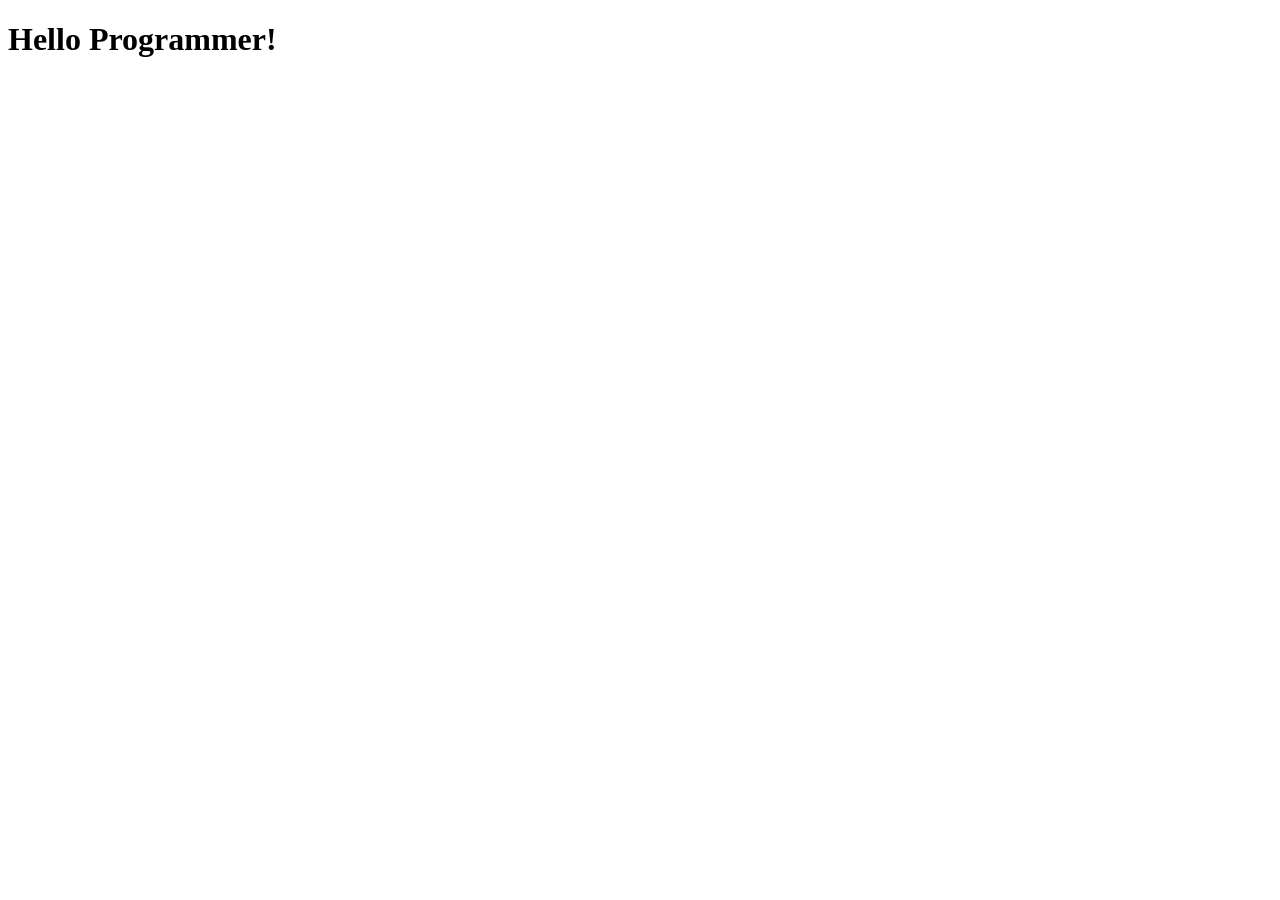
<file: index.html>
<!DOCTYPE html>
<html lang="en">
<head>
    <meta charset="UTF-8">
    <meta name="viewport" content="width=device-width, initial-scale=1.0">
    <title>Home</title>
</head>
<body>
    <h1>Hello Programmer!</h1>
</body>
</html>
</file>
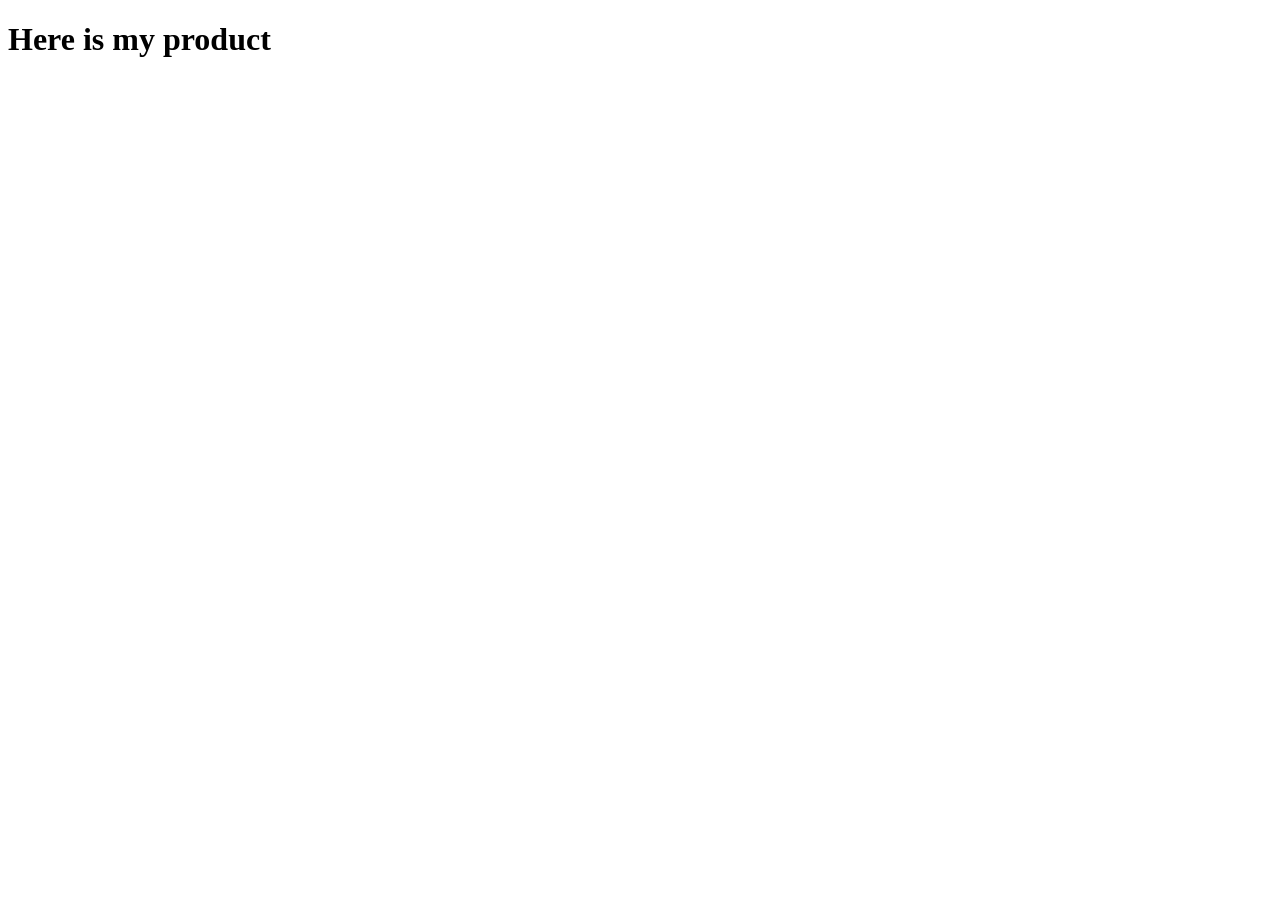
<file: gallary.html>
<!DOCTYPE html>
<html lang="en">
<head>
    <meta charset="UTF-8">
    <meta name="viewport" content="width=device-width, initial-scale=1.0">
    <title>Product</title>
    
</head>
<body>
    <h1>Here is my product</h1>
</body>
</html>
</file>
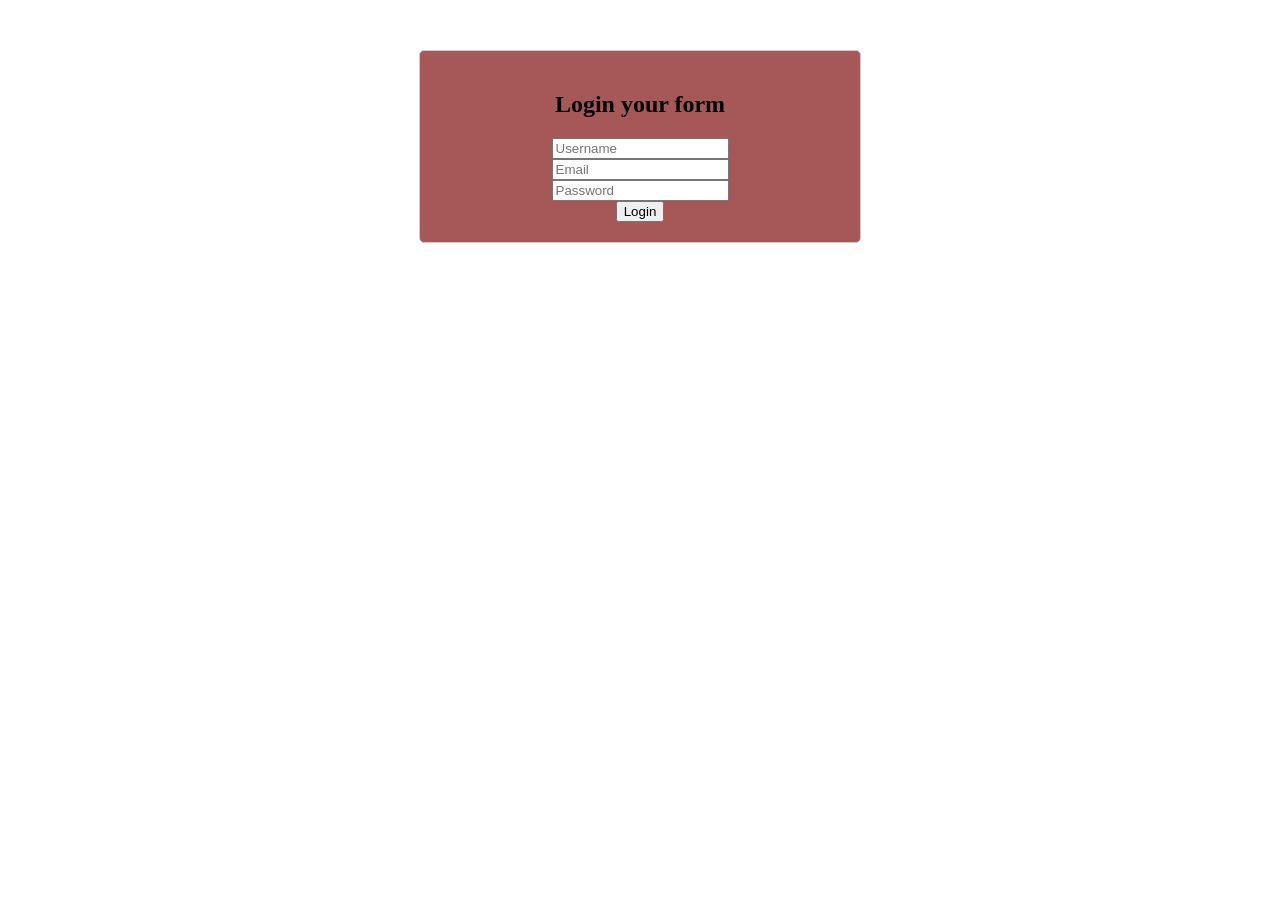
<file: login.html>
<!DOCTYPE html>
<html lang="en">
<head>
    <meta charset="UTF-8">
    <meta name="viewport" content="width=device-width, initial-scale=1.0">
    <title>login file </title>
    <link rel="stylesheet" href="login.css">
</head>
<body>
    <section class="login-container">
        <h1>Login your form</h1>
        <form>
            <input type="text" placeholder="Username" required>
            <input type="email" placeholder="Email" required>
            <input type="password" placeholder="Password" required>
            <button type="submit">Login</button>
        </form>
    </section>
</body>
</html>
</file>
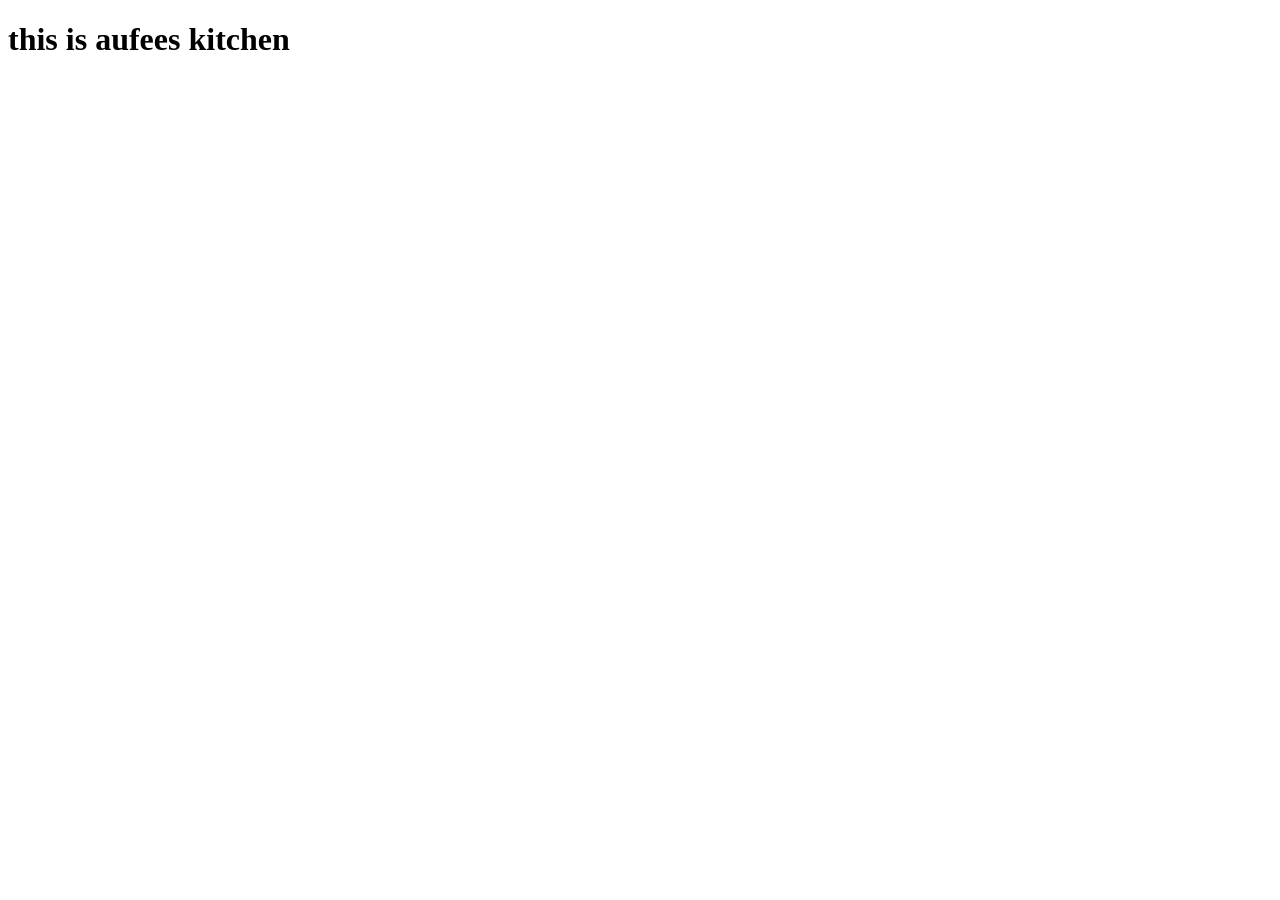
<file: menu.html>
<!DOCTYPE html>
<html lang="en">
<head>
    <meta charset="UTF-8">
    <meta name="viewport" content="width=device-width, initial-scale=1.0">
    <title>menu</title>
    <link rel="alternate" href="style.css" type="application/atom+xml" title="Atom">
</head>
<body>
    <h1>this is aufees kitchen  </h1>
</body>
</html>
</file>
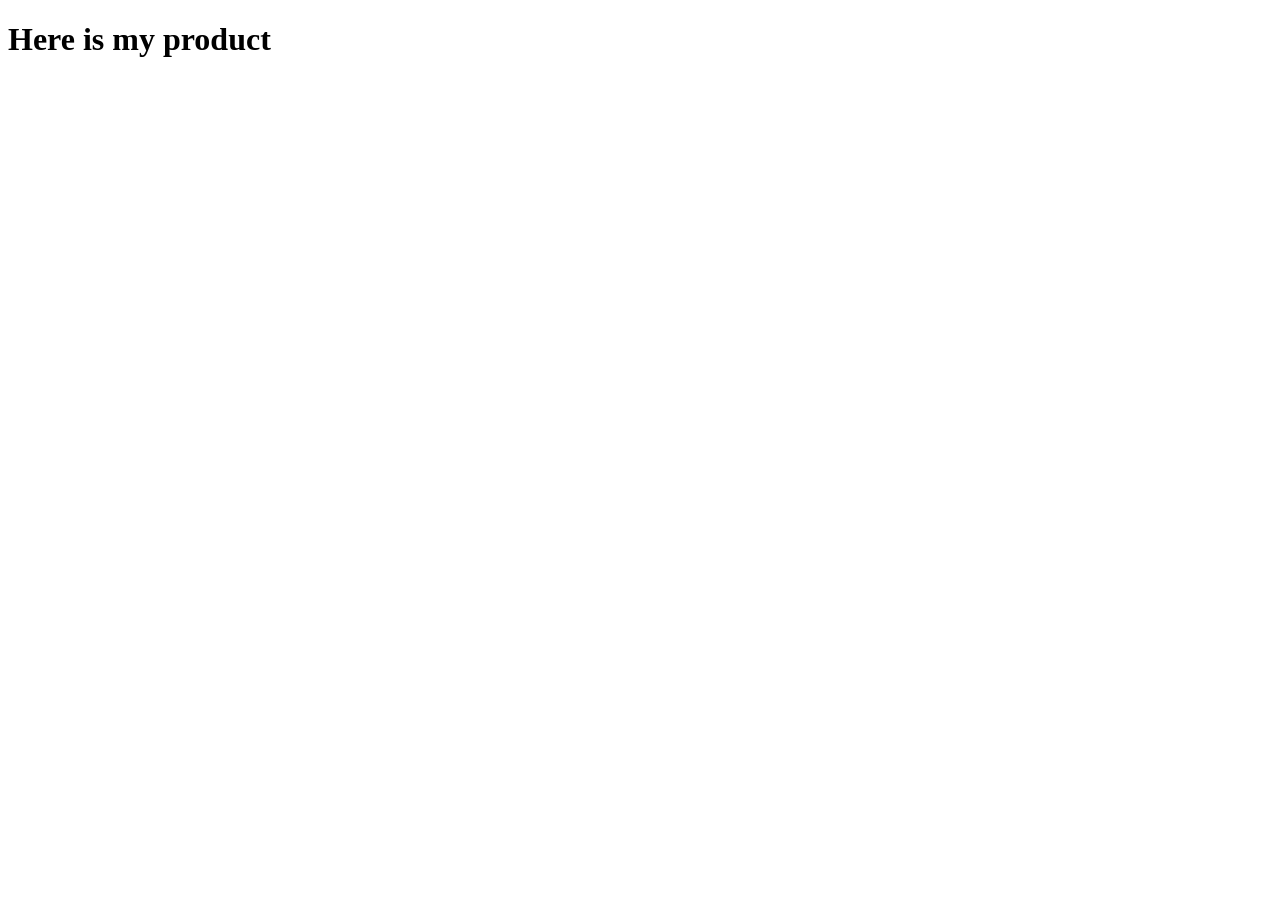
<file: product.html>
<!DOCTYPE html>
<html lang="en">
<head>
    <meta charset="UTF-8">
    <meta name="viewport" content="width=device-width, initial-scale=1.0">
    <title>Product</title>
    
   </head>
<body>
    <h1>Here is my product</h1>
</body>
</html>
</file>
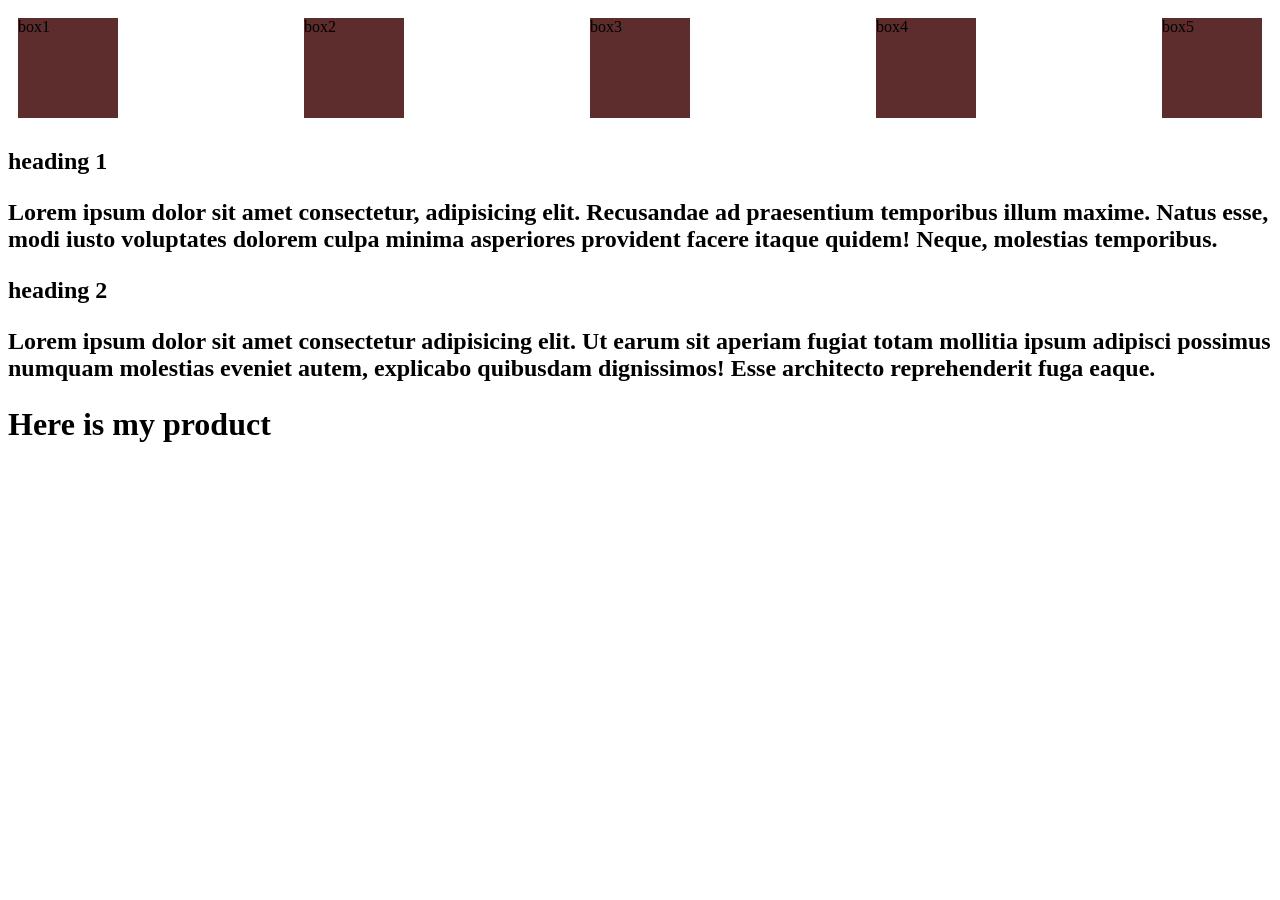
<file: review.html>
<!DOCTYPE html>
<html lang="en">
<head>
    <meta charset="UTF-8">
    <meta name="viewport" content="width=device-width, initial-scale=1.0">
    <title>Product</title>
    <link rel="stylesheet" href="style.css">
</head>
<body>
    <div class="container">
        <ui class="user">
            <li class="box">box1</li>
            <li class="box">box2</li>
            <li class="box">box3</li>
            <li class="box">box4</li>
            <li class="box">box5</li>
        </ui>
    </div>
    <div>
        <artical>
            <section>
                <h2>heading 1
                    <p>Lorem ipsum dolor sit amet consectetur, adipisicing elit. Recusandae ad praesentium temporibus illum maxime. Natus esse, modi iusto voluptates dolorem culpa minima asperiores provident facere itaque quidem! Neque, molestias temporibus.</p>
                </h2>
                <h2>heading 2
                    <p>Lorem ipsum dolor sit amet consectetur adipisicing elit. Ut earum sit aperiam fugiat totam mollitia ipsum adipisci possimus numquam molestias eveniet autem, explicabo quibusdam dignissimos! Esse architecto reprehenderit fuga eaque.</p>
                </h2>
            </section>
        </artical>
    </div>
    <h1>Here is my product</h1>
</body>
</html>
</file>
<file: login.css>
.login-container{
    max-width: 400px;
    margin: 50px auto;
    padding: 20px;
    border: 1px solid #ccc;
    border-radius: 5px;
    background-color: #a65757;
}
h1{
    text-align: center;
    margin-bottom: 20px;
}
form{
    display: flex;
    flex-direction: column;
    justify-content: space-between;
    align-items: center;
}
</file>
<file: style.css>
.user{
    display: flex;
    list-style: none;
    justify-content: space-between;
    flex-derection: row;
}
.box{
    width: 100px;
    height: 100px;
    background-color: rgb(93, 44, 44);
    margin: 10px;
    border: 2px;
}
</file>
